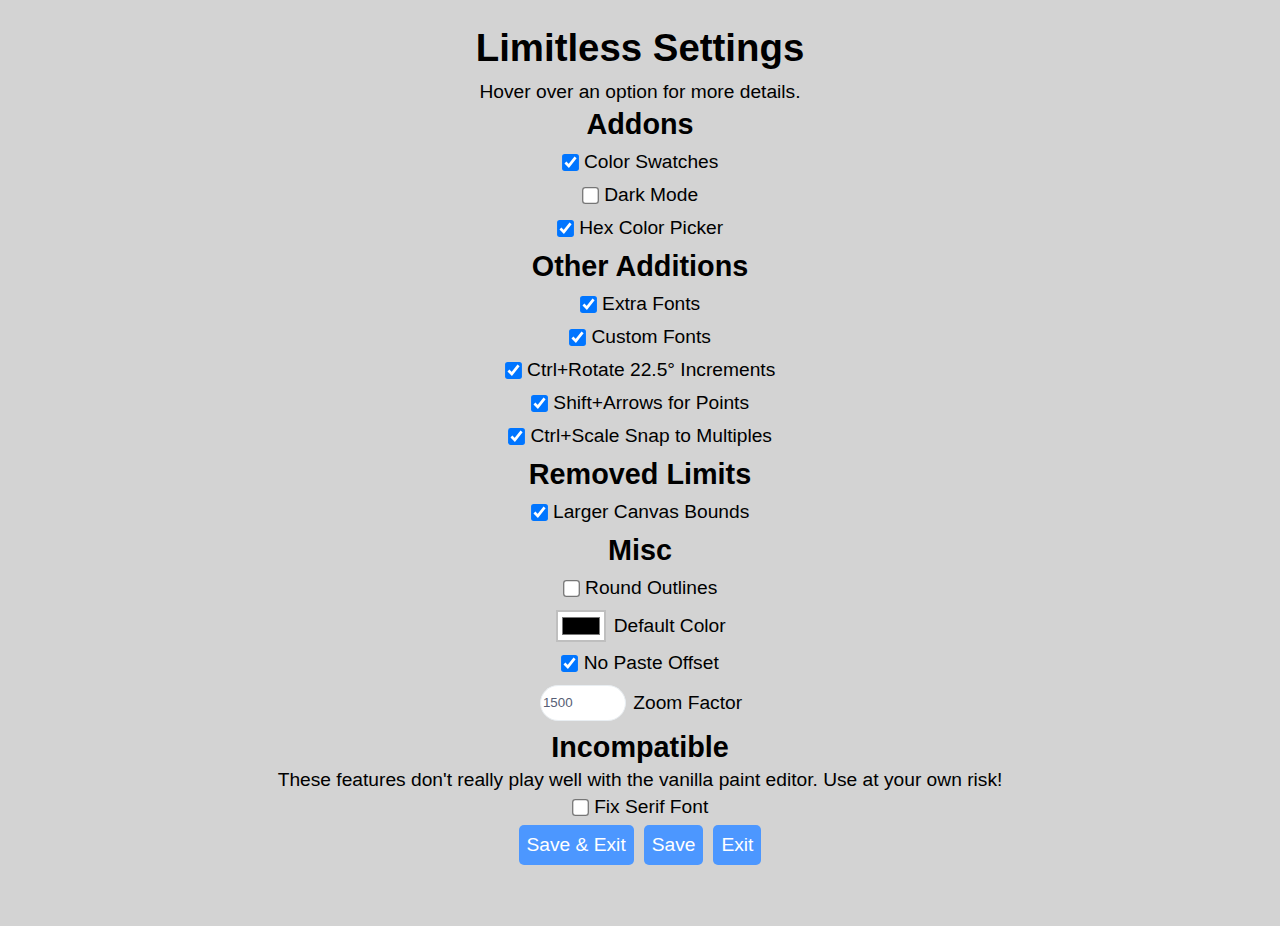
<file: settings.html>
<!DOCTYPE html>
<html>
    <head>
        <meta charset="UTF-8">
        <meta name="viewport" content="width=device-width, initial-scale=1">
		<link rel="stylesheet" href="settings/settings.css">
		<script type="text/javascript" src="mod/mod.js"></script>
		<link rel="icon" type="image/png" href="favicon.png">
        <title>Limitless Settings</title>
    </head>
    <body>
	<h1>Limitless Settings</h1>
	
	<span title="No, this is not an option!">Hover over an option for more details.</span>
	
	<h2>Addons</h2>
	
	<span title="Adds color swatches to the color picker."><input type="checkbox" id="swatches" name="swatches" value="swatches">
	<label for="swatches">Color Swatches</label></span><br>
	
	<span title="Pretty self-explanatory."><input type="checkbox" id="darkmode" name="darkmode" value="darkmode">
	<label for="darkmode">Dark Mode</label></span><br>
	
	<span title="Adds a hexadecimal color input to the color picker."><input type="checkbox" id="hexcolor" name="hexcolor" value="hexcolor">
	<label for="hexcolor">Hex Color Picker</label></span><br>
	
	<h2>Other Additions</h2>
	
	<span title="Adds 3 new fonts to the font picker: Code, Website and Minecraft."><input type="checkbox" id="fonts" name="fonts" value="fonts">
	<label for="fonts">Extra Fonts</label></span><br>
	
	<span title="Adds a &quot;Custom...&quot; option which allows you to type in any font to use it.&#13;Note that fonts selected with this which are not in the font picker behave like hacked fonts!"><input type="checkbox" id="customfonts" name="customfonts" value="customfonts">
	<label for="customfonts">Custom Fonts</label></span><br>
	
	<span title="Allows you to hold Ctrl/Command while rotating to rotate in 22.5-degree increments."><input type="checkbox" id="ctrlrotate" name="ctrlrotate" value="ctrlrotate">
	<label for="ctrlrotate">Ctrl+Rotate 22.5° Increments</label></span><br>
	
	<span title="Allows you to hold Shift while moving points with the arrows to move them further, much like shapes."><input type="checkbox" id="shiftpoints" name="shiftpoints" value="shiftpoints">
	<label for="shiftpoints">Shift+Arrows for Points</label></span><br>
	
	<span title="Allows you to hold Ctrl while scaling a shape to snap it to round numbers. Based off of https://github.com/LLK/scratch-paint/pull/1156."><input type="checkbox" id="ctrlscale" name="ctrlscale" value="ctrlscale">
	<label for="ctrlscale">Ctrl+Scale Snap to Multiples</label></span><br>
	
	<h2>Removed Limits</h2>
	
	<span title="Makes the outer (grayer) canvas area 50x larger than the inner canvas area, alongside removing a few other limits related to the canvas bounds. May lag a bit."><input type="checkbox" id="nocanvasbounds" name="nocanvasbounds" value="nocanvasbounds">
	<label for="nocanvasbounds">Larger Canvas Bounds</label></span><br>
	
	<h2>Misc</h2>
	
	<span title="Makes the edges of created pointed outlines rounded instead of &quot;spiky&quot;, which fixes some &quot;thorns&quot; that appear on big outlines.&#13;Works when imported into vanilla, and outlines that were not rounded don't get rounded when enabled."><input type="checkbox" id="nomiter" name="nomiter" value="nomiter">
	<label for="nomiter">Round Outlines</label></span><br>
	
	<span title="Pretty self-explanatory too. Default color for fill, not outline."><input type="color" id="defaultcolor" name="defaultcolor" value="#000000">
	<label for="defaultcolor">Default Color</label></span><br>
	
	<span title="Removes the offset when you paste objects via Ctrl+V or the Paste button."><input type="checkbox" id="nopasteoffset" name="nopasteoffset" value="nopasteoffset">
	<label for="nopasteoffset">No Paste Offset</label></span><br>
	
	<span title="The higher this number is, the slower the zooming will be. Default is 1500."><input type="number" id="zoomfactor" name="zoomfactor" value="zoomfactor" min="100" max="10000">
	<label for="zoomfactor">Zoom Factor</label></span><br>
	
	<h2>Incompatible</h2>
	These features don't really play well with the vanilla paint editor. Use at your own risk!<br>
	
	<span title="Makes the Serif font actually display Source Serif Pro instead of the browser's default serif font.&#13;This also works when exported into vanilla Scratch, but the font will appear as &quot;Serif&quot; (WITH quotes) and will sometimes look like the vanilla (buggy) Serif font on the stage.&#13;Note that if enabled, text using the vanilla Serif font will behave like a hacked font, sometimes transforming into Sans Serif!"><input type="checkbox" id="fixserif" name="fixserif" value="fixserif">
	<label for="fixserif">Fix Serif Font</label></span><br>
	
	<br><br>
	
	<button onclick="if (save(true)){exit();}">Save &amp; Exit</button><button id="savebutton" onclick="save(false);">Save</button><button onclick="exit();">Exit</button>
	
	<script type="text/javascript" src="settings/settings.js"></script>
	
	</body>
</html>
</file>
<file: settings/settings.css>
/* Buttons */
button {
	border-radius: 5px;
	background-color: #4C97FF;
	padding: 0.5rem;
	line-height: 1.5rem;
	color: white;
	border: none;
	position: relative;
	bottom: 48px;
	cursor: pointer;
	margin: 5px;
	font-size: 100%;
}

/* Text */
body {
	font-family: "Helvetica Neue", Helvetica, Arial, sans-serif;
	background-color: lightgray;
	color: black;
	text-align: center;
	user-select: none;
	font-size: 120%;
}
* {vertical-align: middle;}
h1 {margin-bottom: 10px;}
h2 {margin: 5px 0px;}

/* Inputs */
input[type="checkbox"] {
	transform: scale(1.3);
	margin: 10px 2px;
}
input[type="number"] {
	margin: 5px 2px;
}
input[type="color"] {
	background-color: white;
	border: solid 2px rgba(0, 0, 0, 0.25);
	height: 2rem;
	margin: 5px 2px;
}
input[type="color"]:hover {
	background-color: #eee;
}
input[type="number"] {
    height: 2rem;
	width: 5rem;
    color: #575e75;
    border-width: 1px;
    border-style: solid;
    border-color: #E9EEF2;
    border-radius: 2rem;
    outline: none;
    cursor: text;
    box-shadow: none;
    overflow: hidden;
    -o-text-overflow: ellipsis;
    text-overflow: ellipsis;
    white-space: nowrap;
    min-width: 0;
}
</file>
